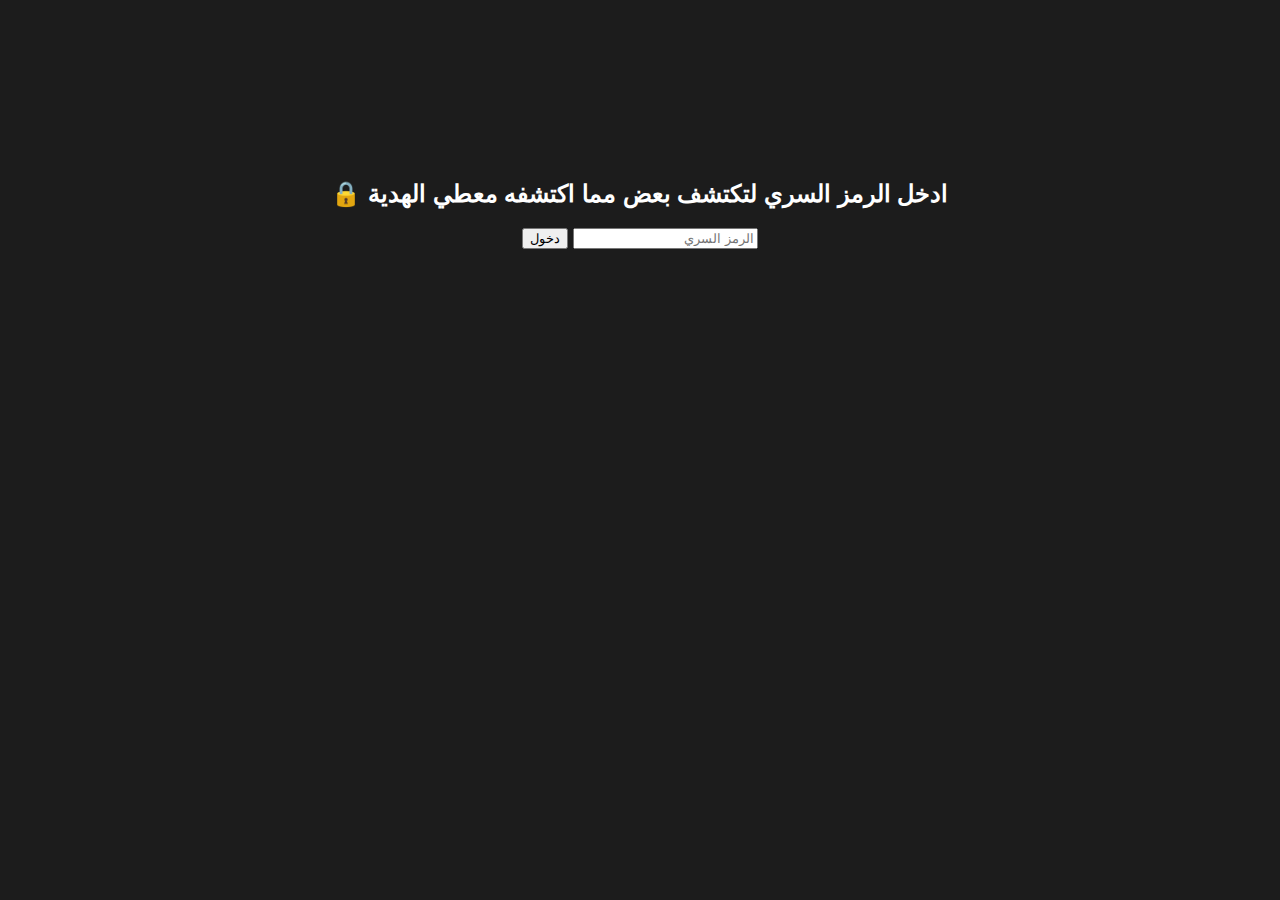
<file: index.html>
<!DOCTYPE html>
<html lang="ar" dir="rtl">
<head>
  <meta charset="UTF-8" />
  <meta name="viewport" content="width=device-width, initial-scale=1.0"/>
  <title>هدية</title>
  <link rel="stylesheet" href="style.css" />
</head>
<body>
  <div id="password-screen">
    <h2>ادخل الرمز السري لتكتشف بعض مما اكتشفه معطي الهدية 🔒</h2>
    <input type="password" id="password-input" placeholder="الرمز السري">
    <button onclick="checkPassword()">دخول</button>
    <p id="error-message" style="color:red;"></p>
  </div>

  <div id="content" style="display:none;">
    <div class="grid">
<div class="box active" onclick="showText(0)"><span>yuzun</span></div>
<div class="box active" onclick="showText(1)"><span>gozun&kasin</span></div>
<div class="box active" onclick="showText(2)"><span>yanaklarin</span></div>
<div class="box active" onclick="showText(3)"><span>dudagin</span></div>
<div class="box active" onclick="showText(4)"><span>kokun</span></div>
<div class="box active" onclick="showText(5)"><span>sesin</span></div>
<div class="box active" onclick="showText(6)"><span>Ellerin ve tirnagin</span></div>
<div class="box active" onclick="showText(7)"><span>tenin</span></div>
<div class="box active" onclick="showText(8)"><span>gulusun</span></div>
<div class="box active" onclick="showText(9)"><span>ayaklarin</span></div>
<div class="box active" onclick="showText(10)"><span>kafan</span></div>
<div class="box active" onclick="showText(11)"><span>sacin</span></div>
<div class="box" onclick="showText(12)"><span>؟</span></div>
<div class="box" onclick="showText(13)"><span>؟</span></div>
<div class="box" onclick="showText(14)"><span>؟</span></div>
<div class="box" onclick="showText(15)"><span>؟</span></div>
<div class="box" onclick="showText(16)"><span>؟</span></div>
<div class="box" onclick="showText(17)"><span>؟</span></div>
<div class="box" onclick="showText(18)"><span>؟</span></div>
<div class="box" onclick="showText(19)"><span>؟</span></div>
<div class="box" onclick="showText(20)"><span>؟</span></div>
<div class="box" onclick="showText(21)"><span>؟</span></div>
<div class="box" onclick="showText(22)"><span>؟</span></div>
<div class="box" onclick="showText(23)"><span>؟</span></div>
<div class="box" onclick="showText(24)"><span>؟</span></div>
<div class="box" onclick="showText(25)"><span>؟</span></div>
<div class="box" onclick="showText(26)"><span>؟</span></div>
<div class="box" onclick="showText(27)"><span>؟</span></div>
<div class="box" onclick="showText(28)"><span>؟</span></div>
<div class="box" onclick="showText(29)"><span>؟</span></div>
<div class="box" onclick="showText(30)"><span>؟</span></div>
<div class="box" onclick="showText(31)"><span>؟</span></div>
<div class="box" onclick="showText(32)"><span>؟</span></div>
<div class="box" onclick="showText(33)"><span>؟</span></div>
<div class="box" onclick="showText(34)"><span>؟</span></div>
<div class="box" onclick="showText(35)"><span>؟</span></div>
<div class="box" onclick="showText(36)"><span>؟</span></div>
<div class="box" onclick="showText(37)"><span>؟</span></div>
<div class="box" onclick="showText(38)"><span>؟</span></div>
<div class="box" onclick="showText(39)"><span>؟</span></div>
<div class="box" onclick="showText(40)"><span>؟</span></div>
<div class="box" onclick="showText(41)"><span>؟</span></div>
<div class="box" onclick="showText(42)"><span>؟</span></div>
<div class="box" onclick="showText(43)"><span>؟</span></div>
<div class="box" onclick="showText(44)"><span>؟</span></div>
<div class="box" onclick="showText(45)"><span>؟</span></div>
<div class="box" onclick="showText(46)"><span>؟</span></div>
<div class="box" onclick="showText(47)"><span>؟</span></div>
<div class="box" onclick="showText(48)"><span>؟</span></div>
<div class="box" onclick="showText(49)"><span>؟</span></div>
<div class="box" onclick="showText(50)"><span>؟</span></div>
<div class="box" onclick="showText(51)"><span>؟</span></div>
<div class="box" onclick="showText(52)"><span>؟</span></div>
<div class="box" onclick="showText(53)"><span>؟</span></div>
<div class="box" onclick="showText(54)"><span>؟</span></div>
<div class="box" onclick="showText(55)"><span>؟</span></div>
<div class="box" onclick="showText(56)"><span>؟</span></div>
<div class="box" onclick="showText(57)"><span>؟</span></div>
<div class="box" onclick="showText(58)"><span>؟</span></div>
<div class="box" onclick="showText(59)"><span>؟</span></div>
<div class="box" onclick="showText(60)"><span>؟</span></div>
<div class="box" onclick="showText(61)"><span>؟</span></div>
<div class="box" onclick="showText(62)"><span>؟</span></div>
<div class="box" onclick="showText(63)"><span>؟</span></div>
<div class="box" onclick="showText(64)"><span>؟</span></div>
<div class="box" onclick="showText(65)"><span>؟</span></div>
<div class="box" onclick="showText(66)"><span>؟</span></div>
<div class="box" onclick="showText(67)"><span>؟</span></div>
<div class="box" onclick="showText(68)"><span>؟</span></div>
<div class="box" onclick="showText(69)"><span>؟</span></div>
<div class="box" onclick="showText(70)"><span>؟</span></div>
<div class="box" onclick="showText(71)"><span>؟</span></div>
<div class="box" onclick="showText(72)"><span>؟</span></div>
<div class="box" onclick="showText(73)"><span>؟</span></div>
<div class="box" onclick="showText(74)"><span>؟</span></div>
<div class="box" onclick="showText(75)"><span>؟</span></div>
<div class="box" onclick="showText(76)"><span>؟</span></div>
<div class="box" onclick="showText(77)"><span>؟</span></div>
<div class="box" onclick="showText(78)"><span>؟</span></div>
<div class="box" onclick="showText(79)"><span>؟</span></div>
<div class="box" onclick="showText(80)"><span>؟</span></div>
<div class="box" onclick="showText(81)"><span>؟</span></div>
    </div>
    <div id="text-box" style="display:none;">
      <div id="text-content"></div>
      <button onclick="closeText()">إغلاق</button>
    </div>
  </div>

  <script src="script.js"></script>
</body>
</html>
</file>
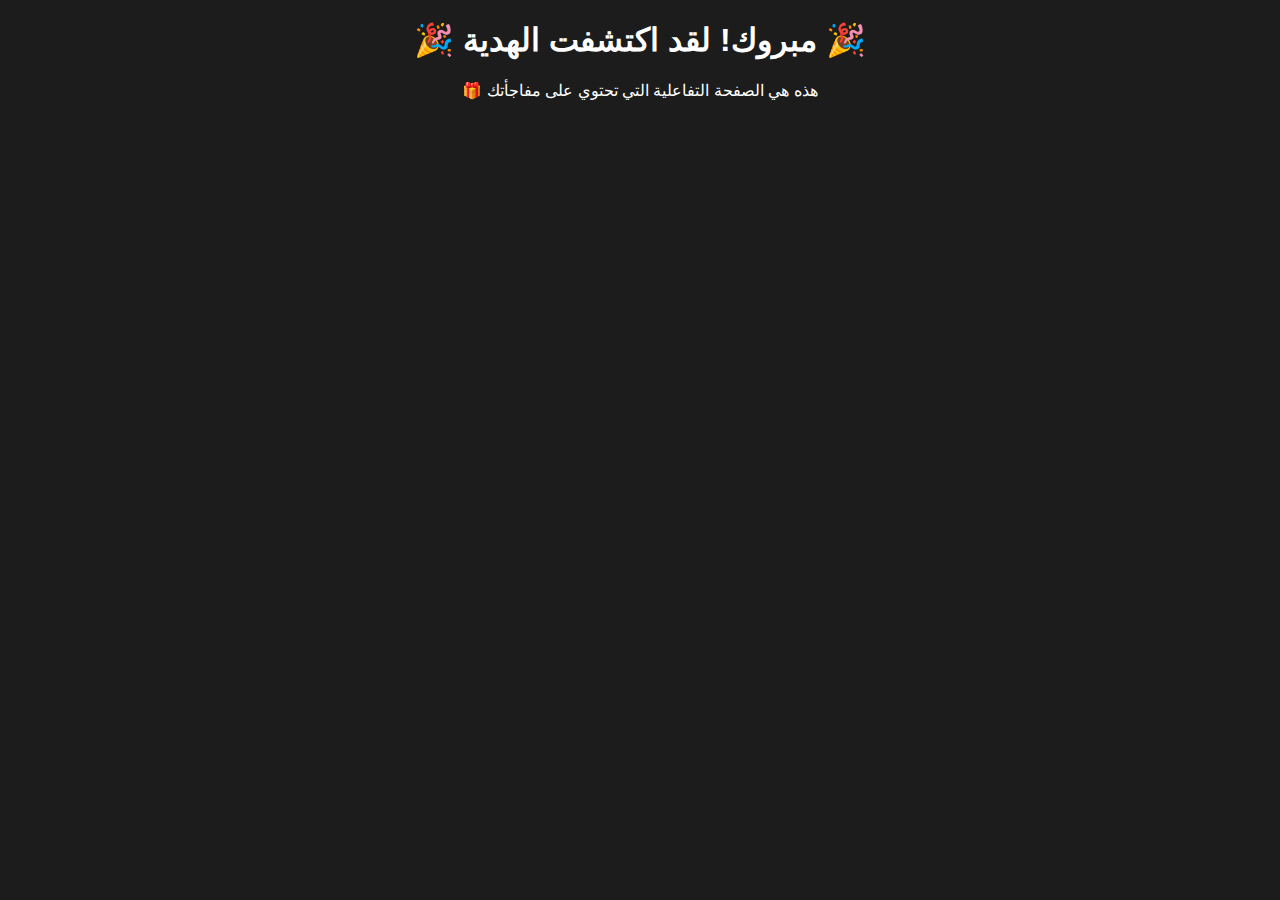
<file: gift.html>
<!DOCTYPE html>
<html lang="ar" dir="rtl">
<head>
  <meta charset="UTF-8">
  <title>🎁 الهدية</title>
  <link rel="stylesheet" href="style.css">
</head>
<body>
  <div class="container">
    <h1>🎉 مبروك! لقد اكتشفت الهدية 🎉</h1>
    <p>هذه هي الصفحة التفاعلية التي تحتوي على مفاجأتك 🎁</p>
  </div>
</body>
</html>
</file>
<file: style.css>
body {
  margin: 0;
  font-family: 'Arial', sans-serif;
  background-color: #1c1c1c;
  color: white;
  text-align: center;
}
#password-screen {
  margin-top: 20vh;
}
.grid {
  display: grid;
  grid-template-columns: repeat(9, 1fr);
  gap: 10px;
  padding: 20px;
}
.box {
  background-color: #333;
  border-radius: 12px;
  padding: 20px;
  font-size: 18px;
  cursor: default;
  display: flex;
  align-items: center;
  justify-content: center;
  height: 100px;
}
.box.active {
  cursor: pointer;
  background-color: #444;
  transition: 0.3s;
}
.box.active:hover {
  background-color: #666;
}
#text-box {
  background-color: #000000dd;
  padding: 30px;
  margin: 20px;
  border-radius: 16px;
}
</file>
